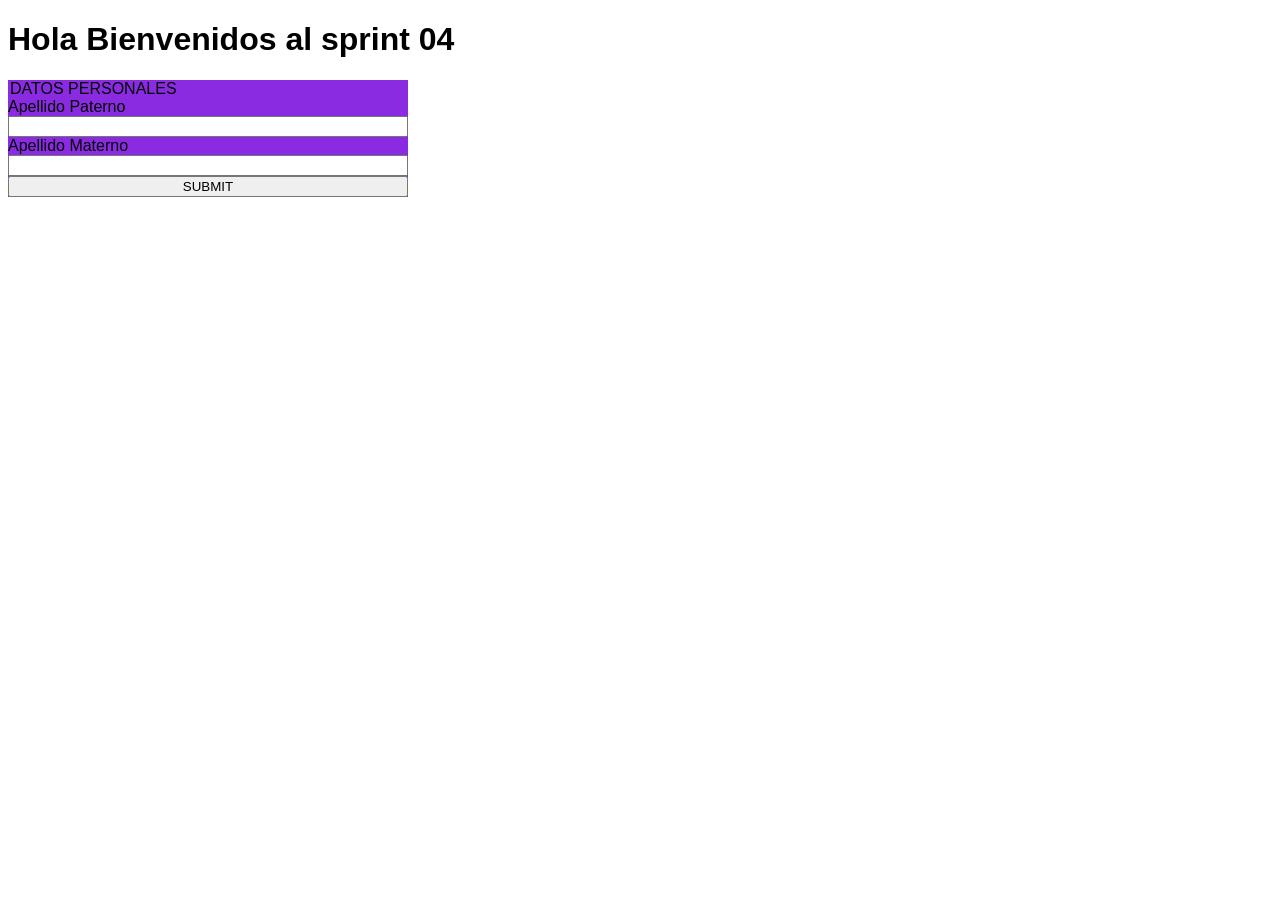
<file: index.html>
<!doctype html>
<html lang="en">
  <head>
    <meta charset="UTF-8" />
    <meta name="viewport" content="width=device-width, initial-scale=1.0" />
    <title>Document</title>
    <link rel="stylesheet" href="./styles/index.css" />
  </head>
  <body>
    <h1>Hola Bienvenidos al sprint 04</h1>
    <header>
      <div class="caja"></div>
    </header>

    <form class="form" action="">
      <legend>DATOS PERSONALES</legend>
      <label for="">Apellido Paterno</label>
      <input type="text" />
      <label for="">Apellido Materno</label>
      <input type="text" />

      <button type="submit">SUBMIT</button>
    </form>
  </body>
</html>
</file>
<file: styles/index.css>
body {
  max-width: 1200;
  min-width: 800;
  font-family: "Franklin Gothic Medium", "Arial Narrow", Arial, sans-serif;
}

.caja {
  max-width: 600px;
  max-height: 400px;
  background-color: rebeccapurple;
  display: flex;
}

.form {
  background-color: blueviolet;
  display: flex;
  flex-direction: column;
  max-width: 400px;
}
</file>
